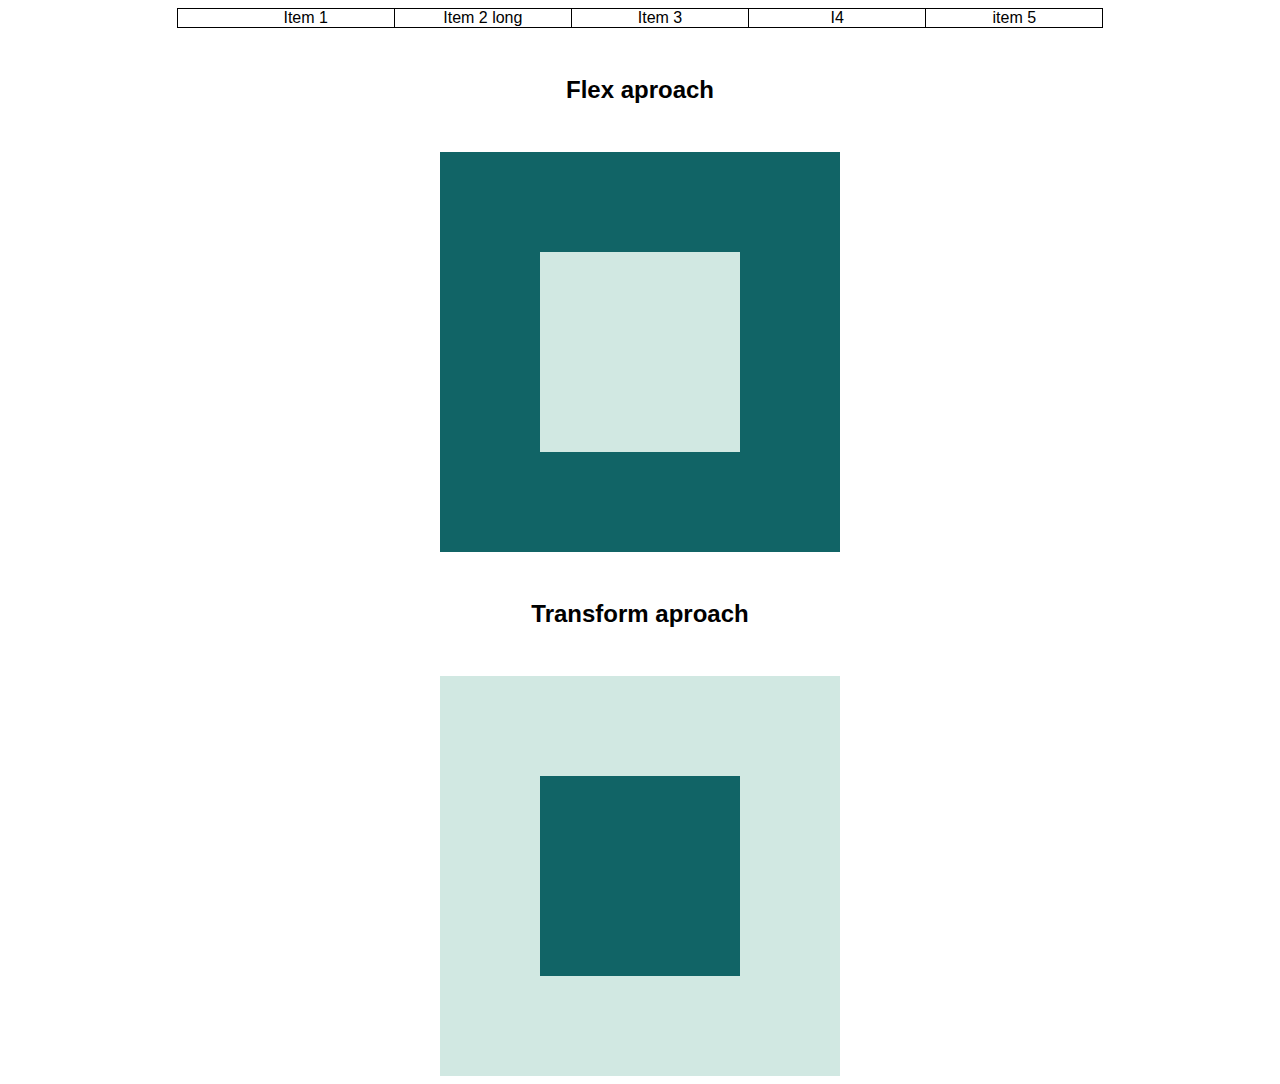
<file: css/index.html>
<!DOCTYPE html>
<html>
<head>
    <meta charset="utf-8">
    <meta http-equiv="X-UA-Compatible" content="IE=edge">
    <title>Css questions</title>
    <meta name="viewport" content="width=device-width, initial-scale=1">
    <link rel="stylesheet" type="text/css" media="screen" href="main.css">
</head>
<body>
    <nav>
        <ul>
            <li>Item 1</li>
            <li>Item 2 long</li>
            <li>Item 3</li>
            <li>I4</li>
            <li>item 5</li>
        </ul>
    </nav>
    
    <h2>Flex aproach</h2>
    <div id="big-square-flex">
        <div id="small-square-flex"></div>
    </div>

    <h2>Transform aproach</h2>
    <div id="big-square-transform">
        <div id="small-square-transform"></div>
    </div>
</body>
</html>
</file>
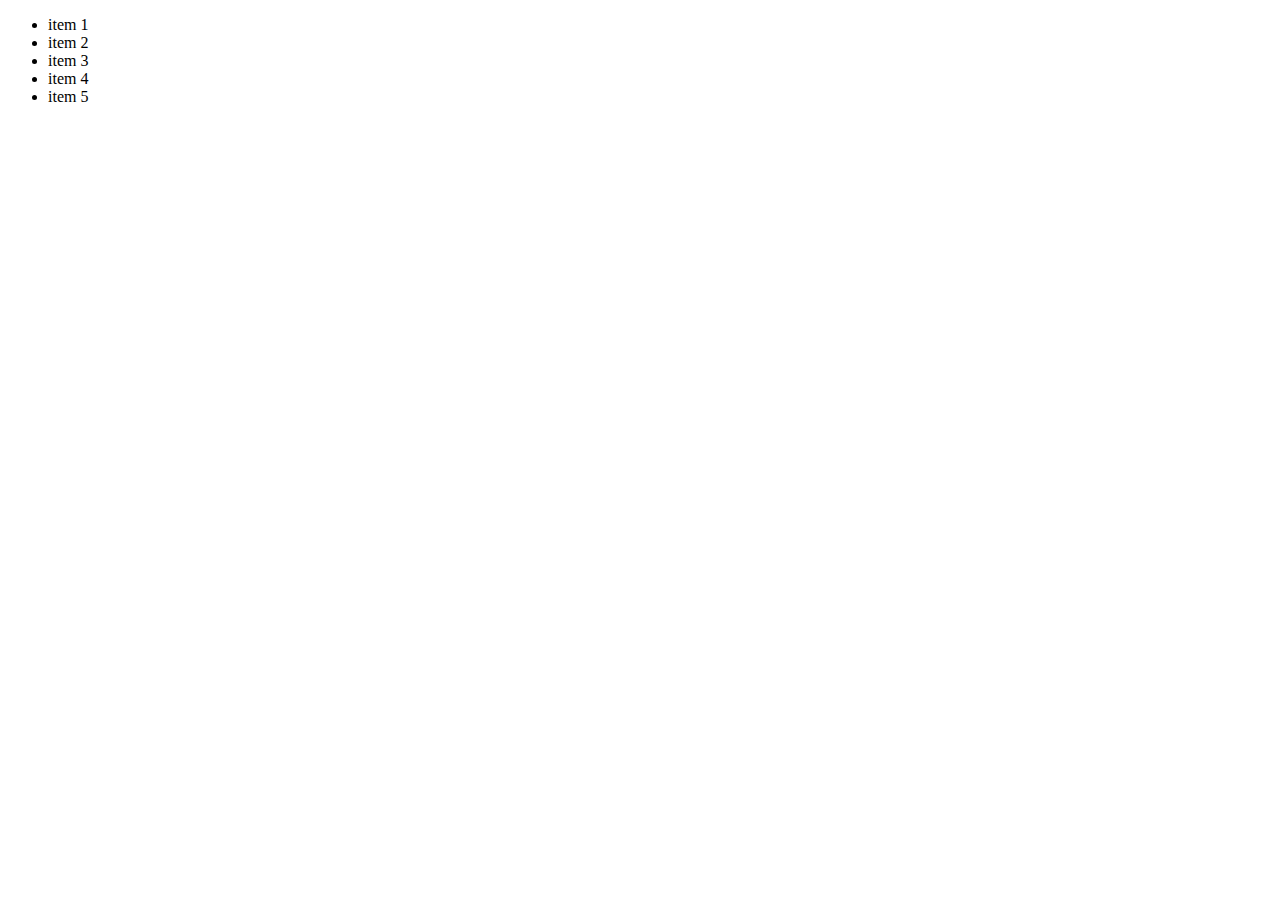
<file: ex2/index.html>
<!DOCTYPE html>
<html>
    <head>
        <title>
            EX 2
        </title>
    </head>
    <body>
        <ul id="list">
            <li>item 1</li>
            <li>item 2</li>
            <li>item 3</li>
            <li>item 4</li>
            <li>item 5</li>
        </ul>
        
        <script type="text/javascript" src="./ex.js"></script>
    </body>
</html>
</file>
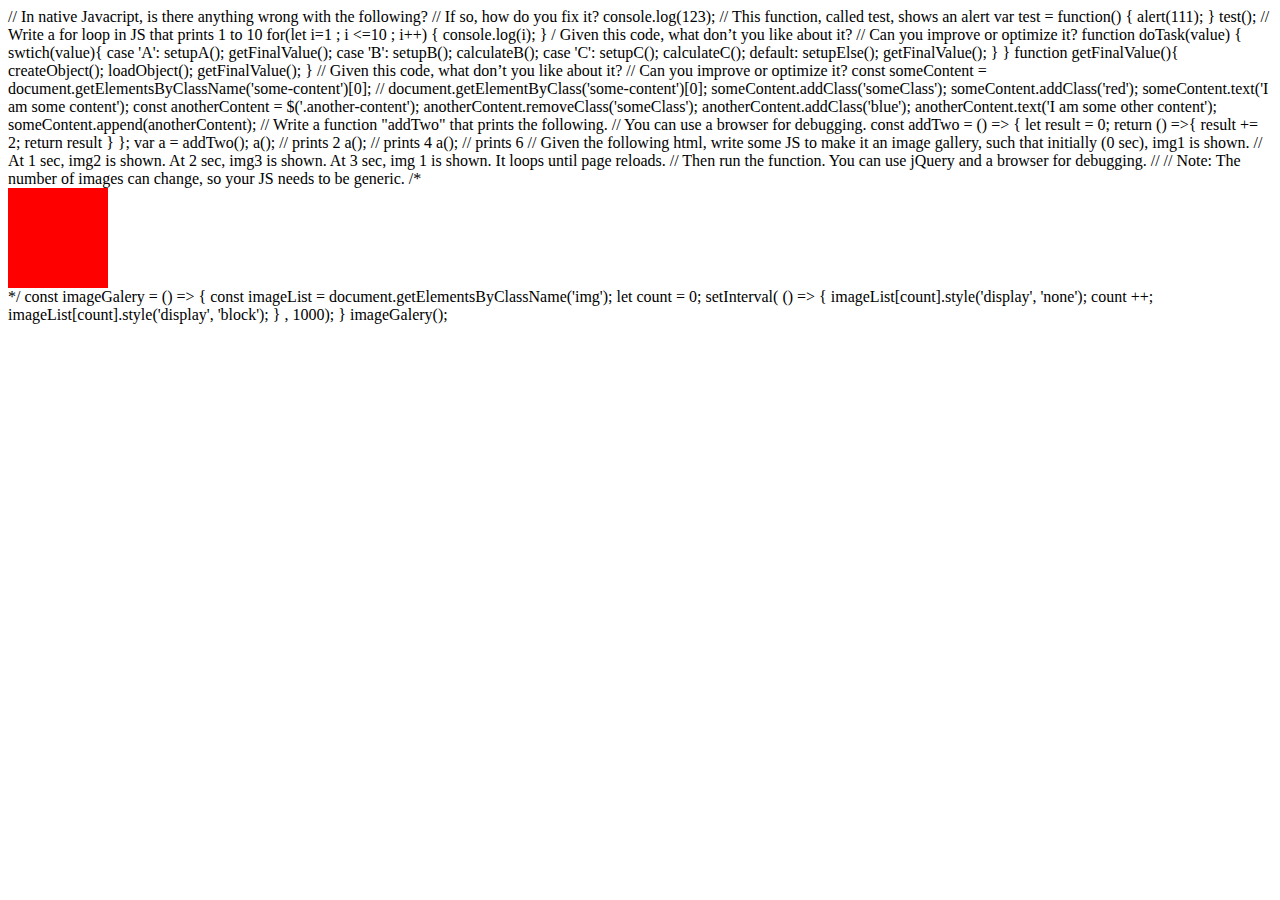
<file: ebay/liveCoding.html>
// In native Javacript, is there anything wrong with the following?
// If so, how do you fix it?
console.log(123);   

// This function, called test, shows an alert
var test = function() {
    alert(111);
}
test();

// Write a for loop in JS that prints 1 to 10
for(let i=1 ; i <=10 ; i++) {
    console.log(i);
}

/ Given this code, what don’t you like about it?
// Can you improve or optimize it?

function doTask(value) {
    swtich(value){
        case 'A':
            setupA();
            getFinalValue();
        case 'B':
            setupB();
            calculateB();
        case 'C':
            setupC();
            calculateC();
        default:
            setupElse();
            getFinalValue();
    }
}

function getFinalValue(){
    createObject();
    loadObject();
    getFinalValue();
}

// Given this code, what don’t you like about it?
// Can you improve or optimize it?

const someContent = document.getElementsByClassName('some-content')[0]; // document.getElementByClass('some-content')[0];

someContent.addClass('someClass');
someContent.addClass('red');
someContent.text('I am some content');

const anotherContent = $('.another-content');
anotherContent.removeClass('someClass');
anotherContent.addClass('blue');
anotherContent.text('I am some other content');

someContent.append(anotherContent);



// Write a function "addTwo" that prints the following.
// You can use a browser for debugging.



const addTwo = () => {
    let result = 0;
    return () =>{
       result += 2;
       return result
    }
};
var a = addTwo();

a(); // prints 2
a(); // prints 4
a(); // prints 6


// Given the following html, write some JS to make it an image gallery, such that initially (0 sec), img1 is shown. 
// At 1 sec, img2 is shown. At 2 sec, img3 is shown. At 3 sec, img 1 is shown. It loops until page reloads.
// Then run the function. You can use jQuery and a browser for debugging.
//
// Note: The number of images can change, so your JS needs to be generic.
/*
<body>
    <div class="wrapper" style="height: 100px; width: 100px">
        <div class="img img1" style="height: 100px; width: 100px; background: red; display: block"></div>
        <div class="img img2" style="height: 100px; width: 100px; background: yellow; display: none"></div>
        <div class="img img3" style="height: 100px; width: 100px; background: blue; display: none"></div>
    </div>
</body>
*/

const imageGalery = () => {
    const imageList = document.getElementsByClassName('img');
    let count = 0;
    setInterval( () => {
        imageList[count].style('display', 'none');
        count ++;
        imageList[count].style('display', 'block');   
    } , 1000);
}

imageGalery();
</file>
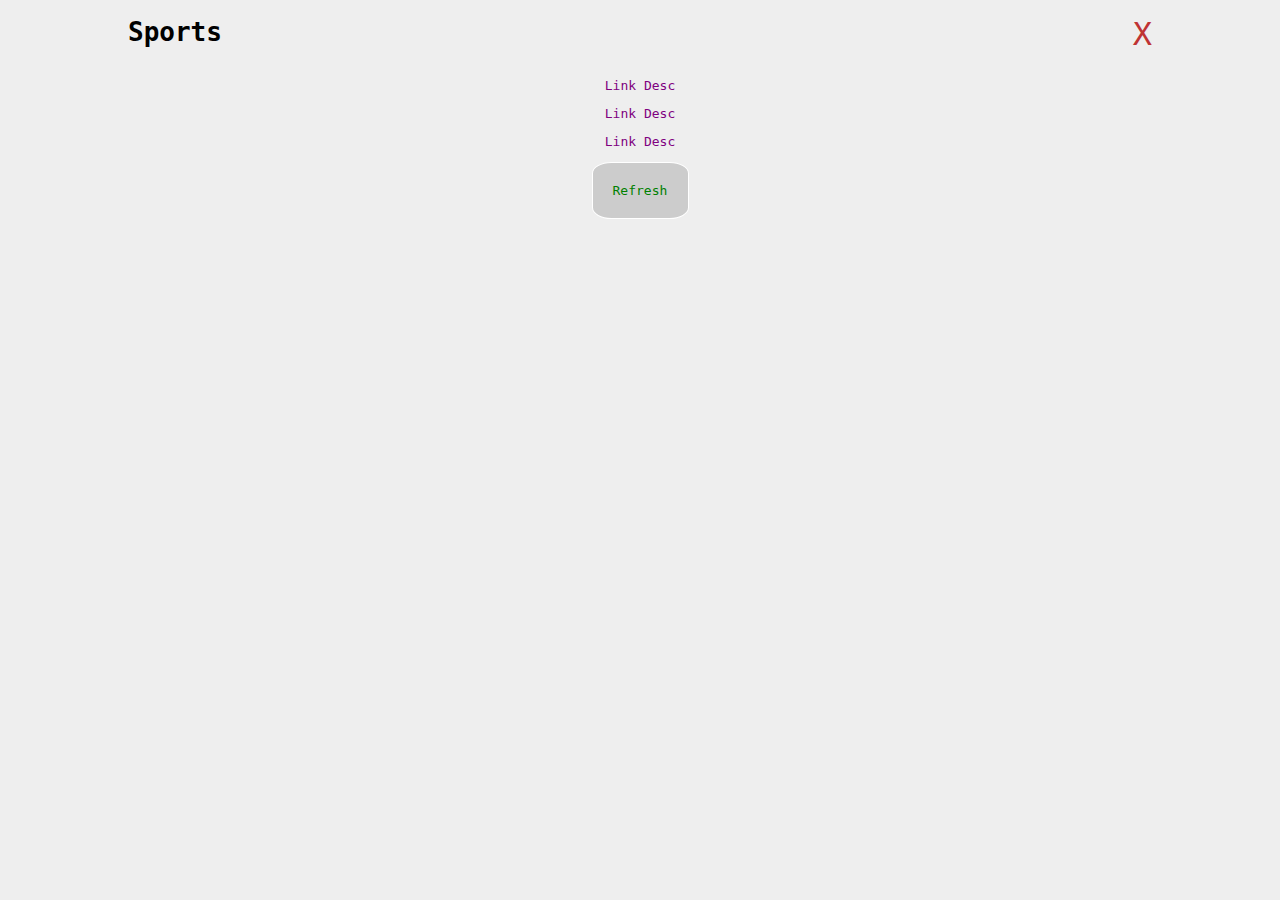
<file: ebay/question2.html>
<!-- Html: desenha uma página com um header, dentro dele um título escrito "sports" à esquerda, 
e um botão com um X à direita. Abaixo do header, uma listagem de links de artigos esportivos de acordo com a API 
(vo colocar la em baixo), e abaixo dessa listagem, um botão pra dar refresh nesse conteúdo
Css: faz o css disso tudo :D
Js: o botão X do header tem que sumir com o conteúdo da página
 (perguntei se era pra deletar do DOM ou só dar display none, ele falou tanto faz).
  A listagem tem que ser populada dinamicamente com a API abaixo. E o botão de refresh dando refresh
A api é: [
{Id: 1, title: "article 1", link: "www.bomfimgostoso.com.br},
... Repete
]
Só isso -->
<body>
  <header>
    <h1>Sports</h1>
    <a href="#" onclick="handleCloseButton()">X</a>
  </header>
  <div class="content">
    <ul id="link-list">
      <li><a href="http://link.com" target="blank">Link Desc</a></li>
      <li><a href="http://link.com" target="blank">Link Desc</a></li>
      <li><a href="http://link.com" target="blank">Link Desc</a></li>
    </ul>
    <a href="#" onclick="handleRefreshButton()">Refresh</a>
  </div>
</body>
<script src="question2.js"></script>

<style>
body{
  font-family: monospace;
  background: #eee;
  width: 80%;
  margin: auto;
}
header{
  overflow: hidden;
}
header > h1{
  float: left;
  width: 90%;
}
header > a {
  float: left;
  width: 10%;
  text-align: right;
  font-size: 2rem;
  text-decoration: none;
  color: #bf3333;
  margin-top: 15px;
}
#link-list {
  padding: 0;
  list-style: none;
  text-align: center;
}

#link-list > li > a{   
  margin: 1em auto;
  display: block;
  text-decoration: none;
  color: purple;
}

.content > a{
  padding: 20px;
  border: 1px solid white;
  border-radius: 20%;
  text-decoration: none;
  color: green;
  background: #ccc;
  margin: auto;
  width: 55px;
  display: block;
}
</style>
</file>
<file: css/main.css>
body{
    font-family: Arial, Helvetica, sans-serif;
}
h2{
    text-align: center;
    margin: 2em 0;
}
ul{
    list-style: none;
    width: 70%;
    margin: auto;
    display: flex;
    justify-content: center;
    align-items: center;
    border: 1px solid #000;
}
ul li{
    flex: 1;
    text-align: center;
    border-right: 1px solid #000;
}
ul li:last-child{
    border-right: none;
}

/* We discussed about centering elements:
center with flex:

parent {
    display: flex;
}
children {
    margin: auto;
}

center with transform: translate(-50%, -50%); 
parent {
    position: relative;
}
children{
    position relative;
    top: 50%;
    left: 50%,
    transform: translate(-50%, -50%);
}*/

#big-square-flex{
    display: flex;
    width: 400px;
    height: 400px;
    background: #116466;
    margin: 0 auto;
}
#small-square-flex{
    margin: auto;
    width: 200px;
    height: 200px;
    background: #D1E8E2;
}

#big-square-transform{
    width: 400px;
    height: 400px;
    background: #D1E8E2;
    margin: 0 auto;
    position: relative;
}
#small-square-transform{
    position: relative;
    width: 200px;
    height: 200px;
    background: #116466;
    top: 50%;
    left: 50%;
    transform: translate(-50%, -50%);
}
</file>
